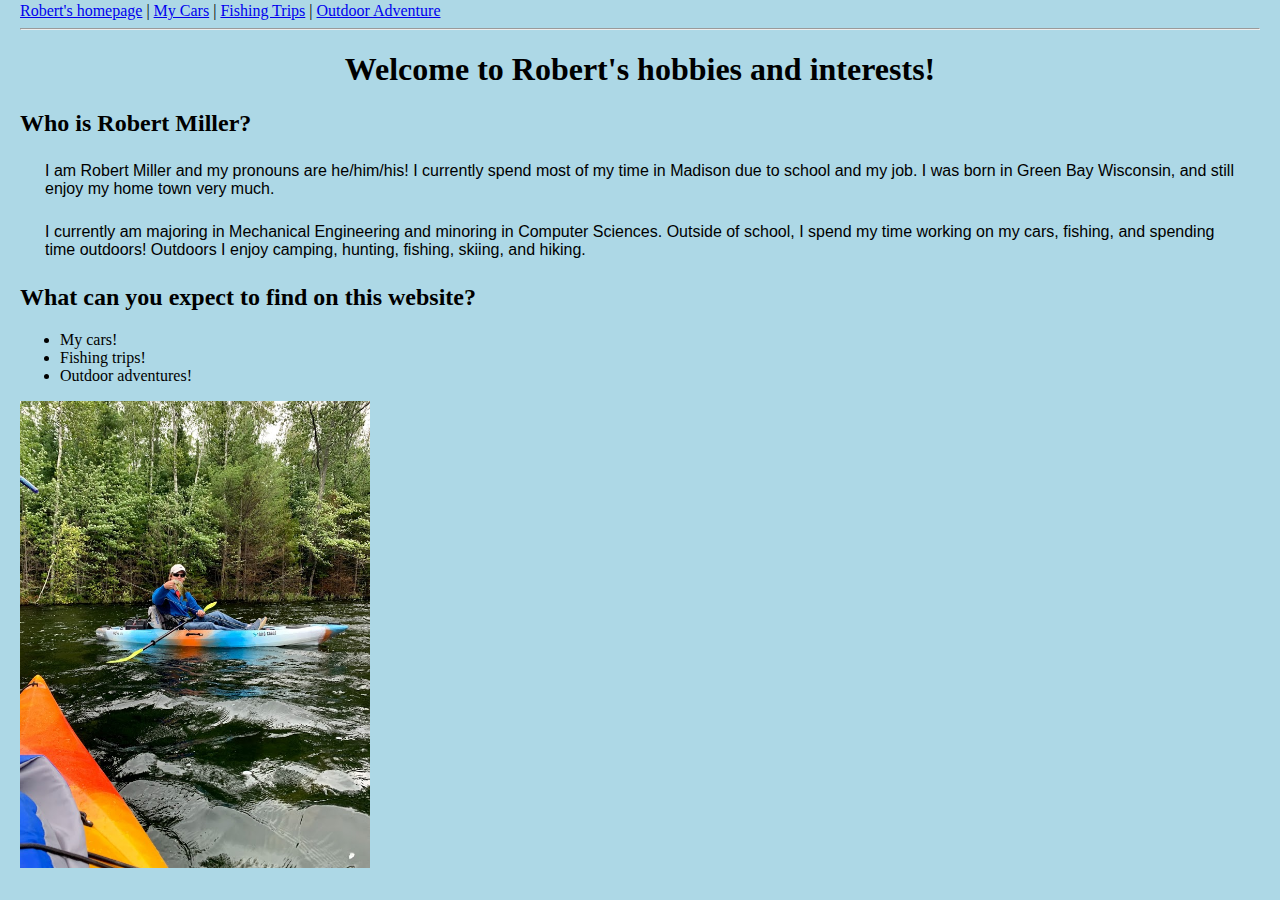
<file: index.htm>
<!DOCTYPE html>

<html lang="en">

<head>

	<title>Robert Miller's LIS 351 Website</title>
	<link href="style.css" rel="stylesheet">
</head>

<body>
	<nav>
		<a href="index.htm">Robert's homepage</a> |
		<a href="001_mycars.htm">My Cars</a> |
		<a href="002_fishingtrips.htm">Fishing Trips</a> |
		<a href="003_outdooradventures.htm">Outdoor Adventure</a>
	</nav>
	<hr>
	<h1>Welcome to Robert's hobbies and interests!</h1>

	<h2>Who is Robert Miller?</h2>
	<p>I am Robert Miller and my pronouns are he/him/his!  I currently spend most of my time in Madison
due to school and my job. I was born in Green Bay Wisconsin, and still enjoy my home town very much.<p>
	<p>I currently am majoring in Mechanical Engineering and minoring in Computer Sciences.  Outside of
school, I spend my time working on my cars, fishing, and spending time outdoors!  Outdoors I enjoy camping, hunting, fishing,
skiing, and hiking.</p>
	<h2>What can you expect to find on this website?</h2>
		<ul>
		<li>My cars!</li>
		<li>Fishing trips!</li>
		<li>Outdoor adventures!</li>
		</ul>

<img src="smallmouthinkayak.jpg" alt="Robert in his kayak" width="350">
</body>

</html>
</file>
<file: style.css>
body{
    background-color:lightblue;
    margin:2px 20px 20px 20px;
}
h1 {
    font-family:"Times New Roman", Times, serif;
    text-align:center;
}

p {
  font-family: Verdana, Helvetica, sans-serif;
	margin:25px 25px 25px 25px;
}
</file>
